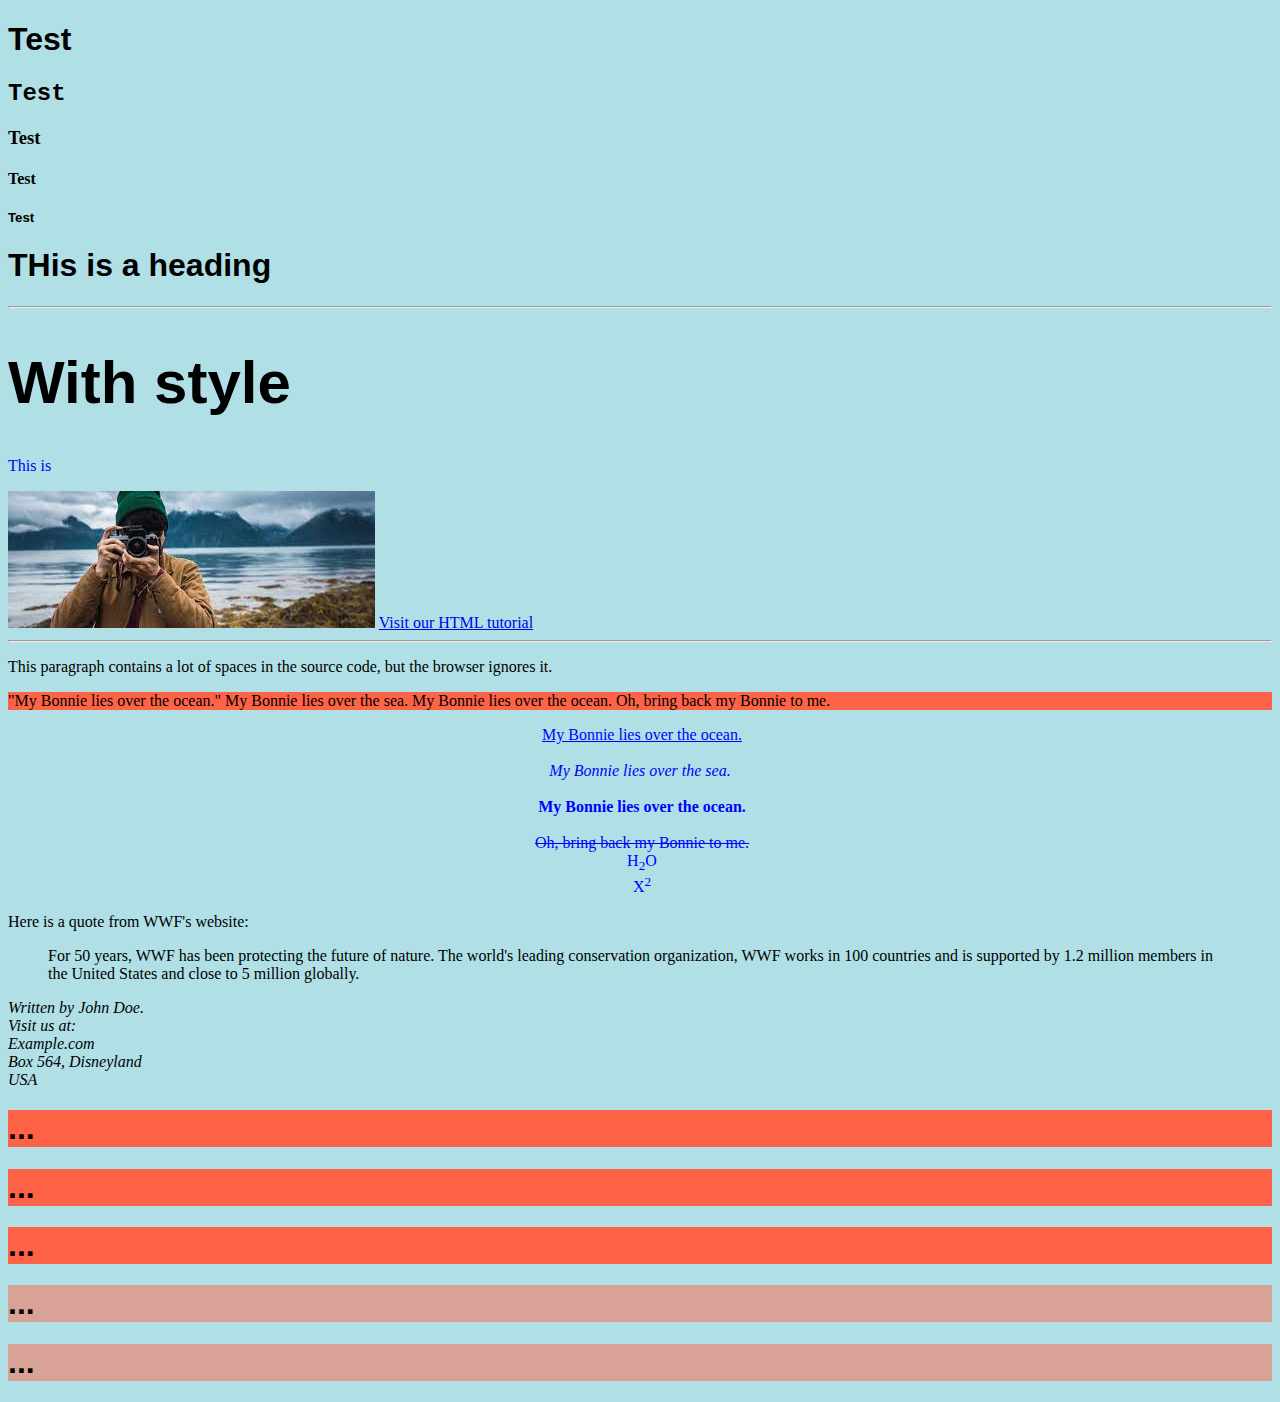
<file: week2/index.html>
<!DOCTYPE html>
<html lang="en" dir="ltr">

<head>
  <meta charset="utf-8">
  <title>Page Title</title>
  <link rel="stylesheet" href="styles.css">
</head>

<body style="background-color:powderblue;">
  <h1>Test</h1>
  <h2>Test</h2>
  <h3>Test</h3>
  <h4>Test</h4>
  <h5>Test</h5>

  <h1>THis is a heading</h1>
  <hr>
  <h1 style="font-size:60px;">With style</h1>
  <p title="Testing" style="color: blue">This is </p>
  <img src="image.jpg" alt="blablabka">
  <a href="https://www.w3schools.com/html/">Visit our HTML tutorial</a>
  <hr>
  <p>
    This paragraph
    contains a lot of spaces
    in the source code,
    but the browser
    ignores it.
  </p>
  <p style="background-color:tomato;">
    "My Bonnie lies over the ocean."


    My Bonnie lies over the sea.

    My Bonnie lies over the ocean.

    Oh, bring back my Bonnie to me.
  </p>
  <pre style="color:blue;text-align:center;font-family:verdana">
 <ins>My Bonnie lies over the ocean.</ins>

<em>My Bonnie lies over the sea.</em>

 <strong>My Bonnie lies over the ocean.</strong>

 <del>Oh, bring back my Bonnie to me.</del>
 H<sub>2</sub>O
 X<sup>2</sup>
</pre>
<p>Here is a quote from WWF's website:</p>
<blockquote cite="http://www.worldwildlife.org/who/index.html">
For 50 years, WWF has been protecting the future of nature.
The world's leading conservation organization,
WWF works in 100 countries and is supported by
1.2 million members in the United States and
close to 5 million globally.
</blockquote>
<address>
Written by John Doe.<br>
Visit us at:<br>
Example.com<br>
Box 564, Disneyland<br>
USA
</address>
<!-- This is a comment -->
<h1 style="background-color:rgb(255, 99, 71);">...</h1>
<h1 style="background-color:#ff6347;">...</h1>
<h1 style="background-color:hsl(9, 100%, 64%);">...</h1>

<h1 style="background-color:rgba(255, 99, 71, 0.5);">...</h1>
<h1 style="background-color:hsla(9, 100%, 64%, 0.5);">...</h1>
</body>

</html>
</file>
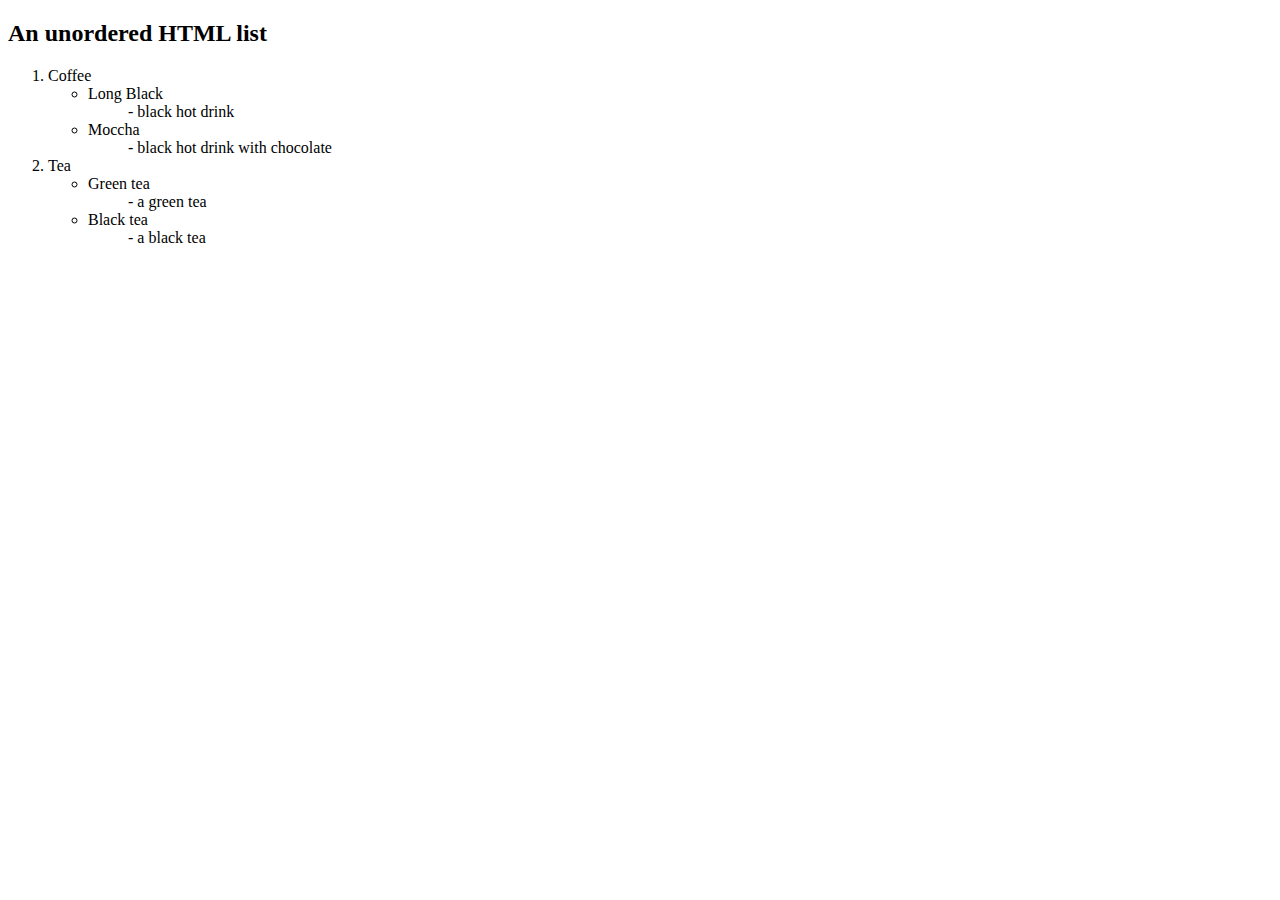
<file: week3/index.html>
<!DOCTYPE html>
<html>
<body>

<h2>An unordered HTML list</h2>

<ol>
  <li>Coffee</li>
  <ul>
    <li>Long Black</li>
    <dd>- black hot drink</dd>
    <li>Moccha</li>
    <dd>- black hot drink with chocolate</dd>
  </ul>
  <li>Tea</li>
  <ul>
    <li>Green tea</li>
    <dd>- a green tea</dd>
    <li>Black tea</li>
    <dd>- a black tea</dd>
  </ul>
</ol>



</body>
</html>
</file>
<file: week2/styles.css>
h1   {
  font-family:arial;
}

h2   {
  font-family:courier;
}

h3   {
  font-family:verdana;
}

h4   {
  font-family:calibri;
}

h5   {
  font-family:Arial;
}

h6   {
  font-family:Arial;
}
</file>
